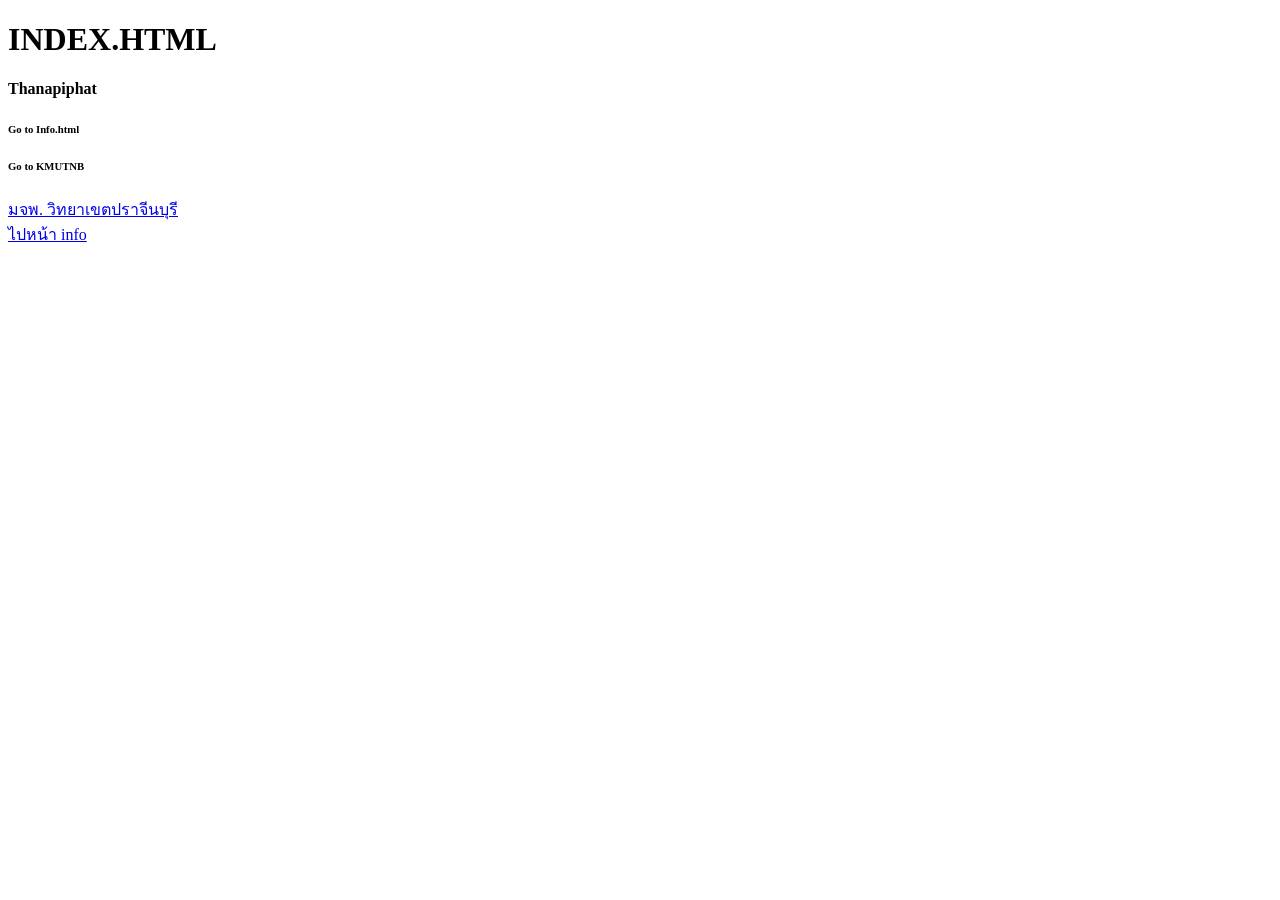
<file: day1/index.html>
<!DOCTYPE html>
<html lang="en">
<head>
    <meta charset="UTF-8">
    <meta name="viewport" content="width=device-width, initial-scale=1.0">
    <title>BasKub</title>
</head>
<body>
    <h1>INDEX.HTML</h1>
    <h4>Thanapiphat</h4>
    <h6>Go to Info.html</h6>
    <h6>Go to KMUTNB</h6>
    <a href="https://www.kmutnb.ac.th">มจพ. วิทยาเขตปราจีนบุรี</a>
    <br>
    <a href="info.html">ไปหน้า info</a>
</body>
</html>
</file>
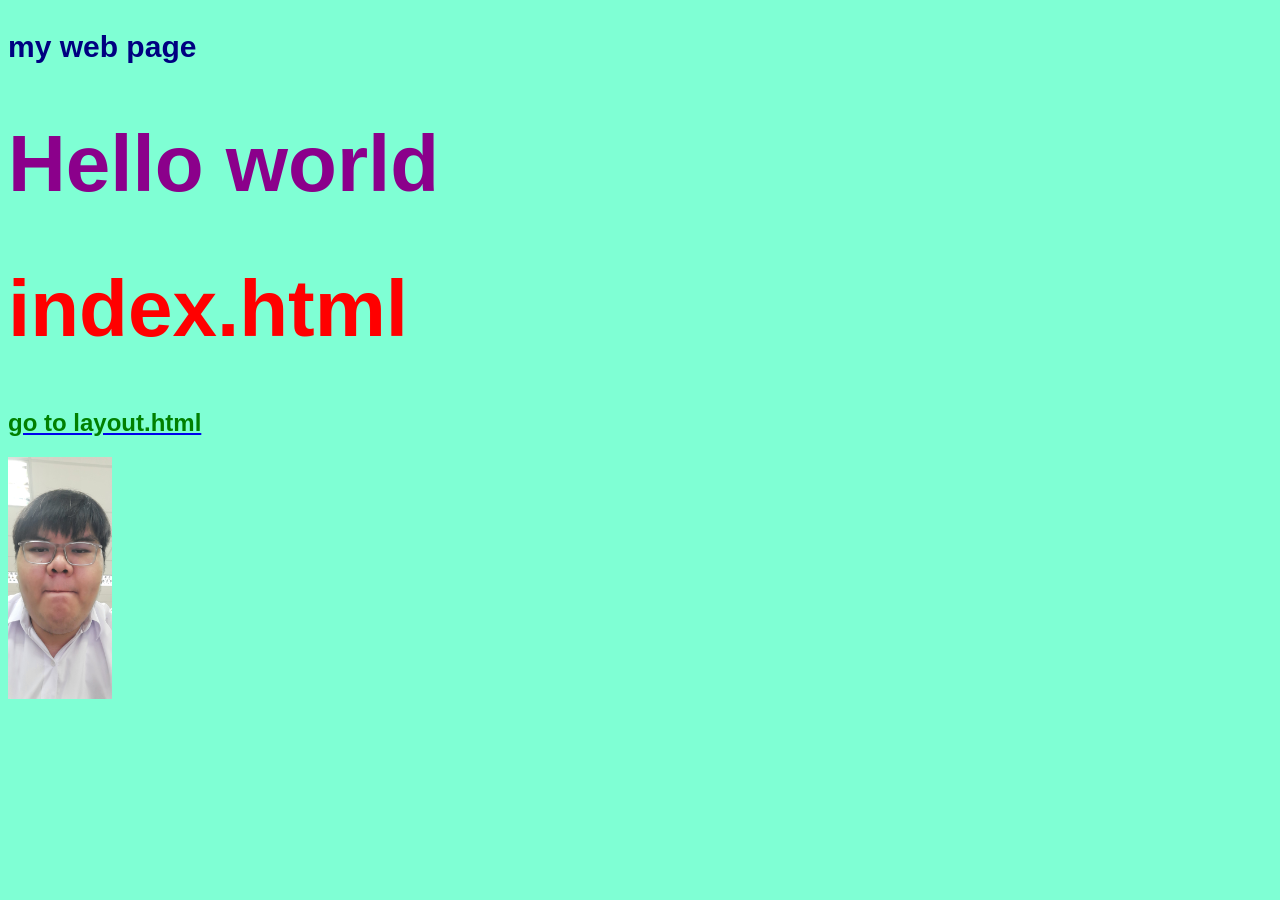
<file: day2/index.html>
<!DOCTYPE html>
<html lang="en">
<head>
    <meta charset="UTF-8">
    <meta name="viewport" content="width=device-width, initial-scale=1.0">
    <title>index</title>
    <style>
        h1{
            color: darkmagenta;
        }
        h3{
            color: navy;
            font-size: 30px;
        }
    </style>
    <link rel="stylesheet" href="css/style.css">
</head>
<body>
    <h3>my web page</h3>
    <h1>Hello world</h1>
    <h1 style="color: red;">index.html</h1>
    <a href="layout.html"><h2 style="color: green;">go to layout.html</h2></a>
    <img src="img/pic.jpg" alt="my picture" width="104" height="242">
</body>
</html>
</file>
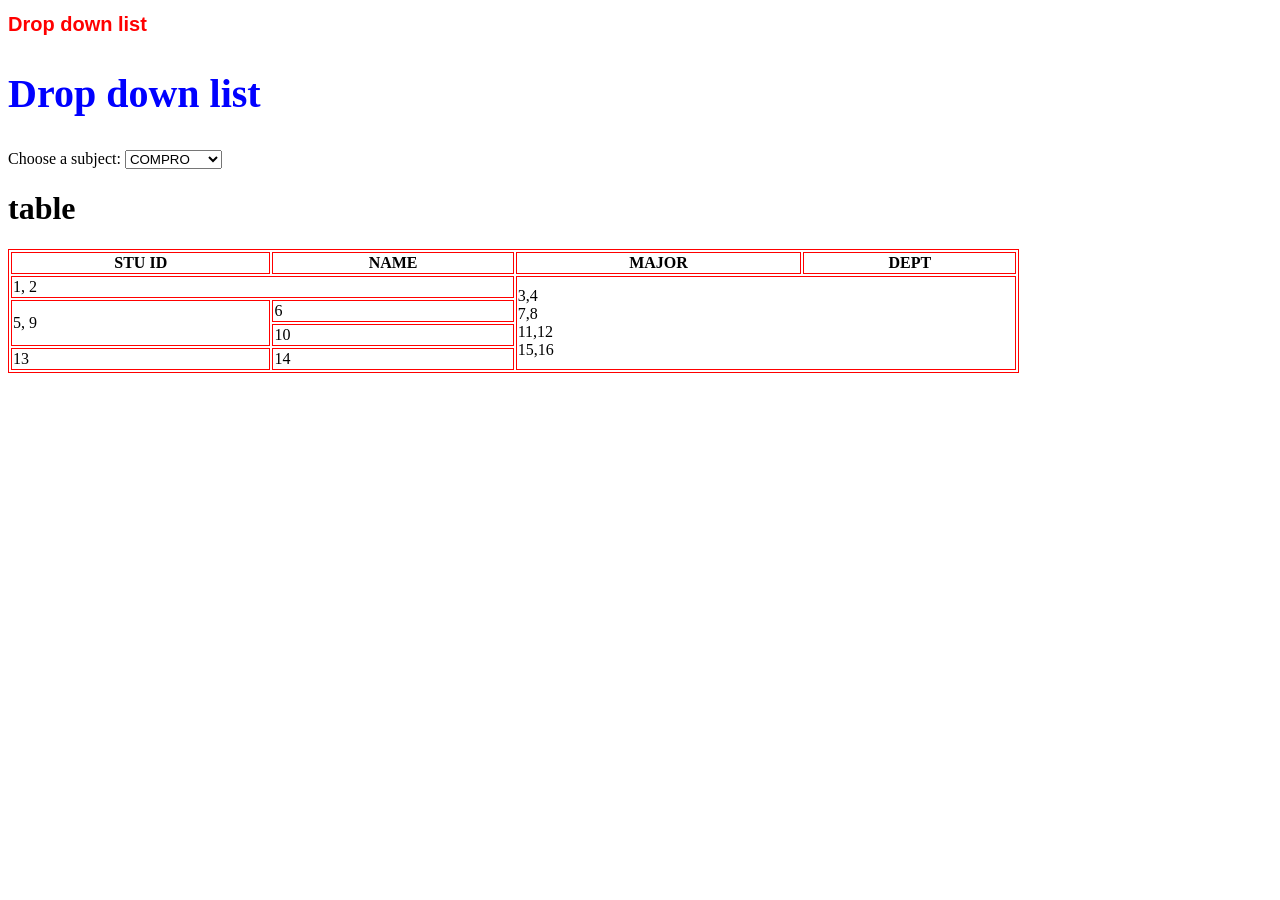
<file: day4-flex/index.html>
<!DOCTYPE html>
<html lang="en">
<head>
    <meta charset="UTF-8">
    <meta name="viewport" content="width=device-width, initial-scale=1.0">
    <title>Index</title>
    <style>
        .red{
            color: red;
        }
        .blue{
            color: blue;
        }
        .font{
            font-family: Arial, Helvetica, sans-serif;
        }
        #big{
            font-size: 40px;
        }
        #small{
            font-size: 20px;
        }
    </style>
</head>
<body>
    <h1 class="red font" id="small">Drop down list</h1>
    <h2 class="blue" id="big">Drop down list</h2>
    <label for="cars">Choose a subject:</label>

    <select name="subject" id="major">
        <optgroup label="ภาควิชาเทคโนโลยีสารสนเทศ">
            <option value="COMPRO">COMPRO</option>
            <option value="INTRO">INTRO</option>
        </optgroup>
        <optgroup label="รายวิชาศึกษาทั่วไป">
            <option value="MATH">MATH</option>
            <option value="ENG">ENG</option>            
        </optgroup>

    </select>
    <h1>table</h1>

    <table border="1" width="80%" bordercolor="red">
        <tr>
            <th>STU ID</th>
            <th>NAME</th>
            <th>MAJOR</th>
            <th>DEPT</th>
        </tr>
        <tr>
            <td colspan="2">1, 2</td>
            <!-- <td>2</td> -->
            <td colspan="2" rowspan="4">
                3,4<br>
                7,8<br>
                11,12<br>
                15,16<br>
            </td>
            <!-- <td>4</td> -->
        </tr>
        <tr>
            <td rowspan="2">5, 9</td>
            <td>6</td>
            <!-- <td>7</td> -->
            <!-- <td>8</td> -->
        </tr>
        <tr>
            <!-- <td>9</td> -->
            <td>10</td>
            <!-- <td>11</td> -->
            <!-- <td>12</td> -->
        </tr>
        <tr>
            <td>13</td>
            <td>14</td>
            <!-- <td>15</td> -->
            <!-- <td>16</td> -->
        </tr>
    </table>
</body>
</html>
</file>
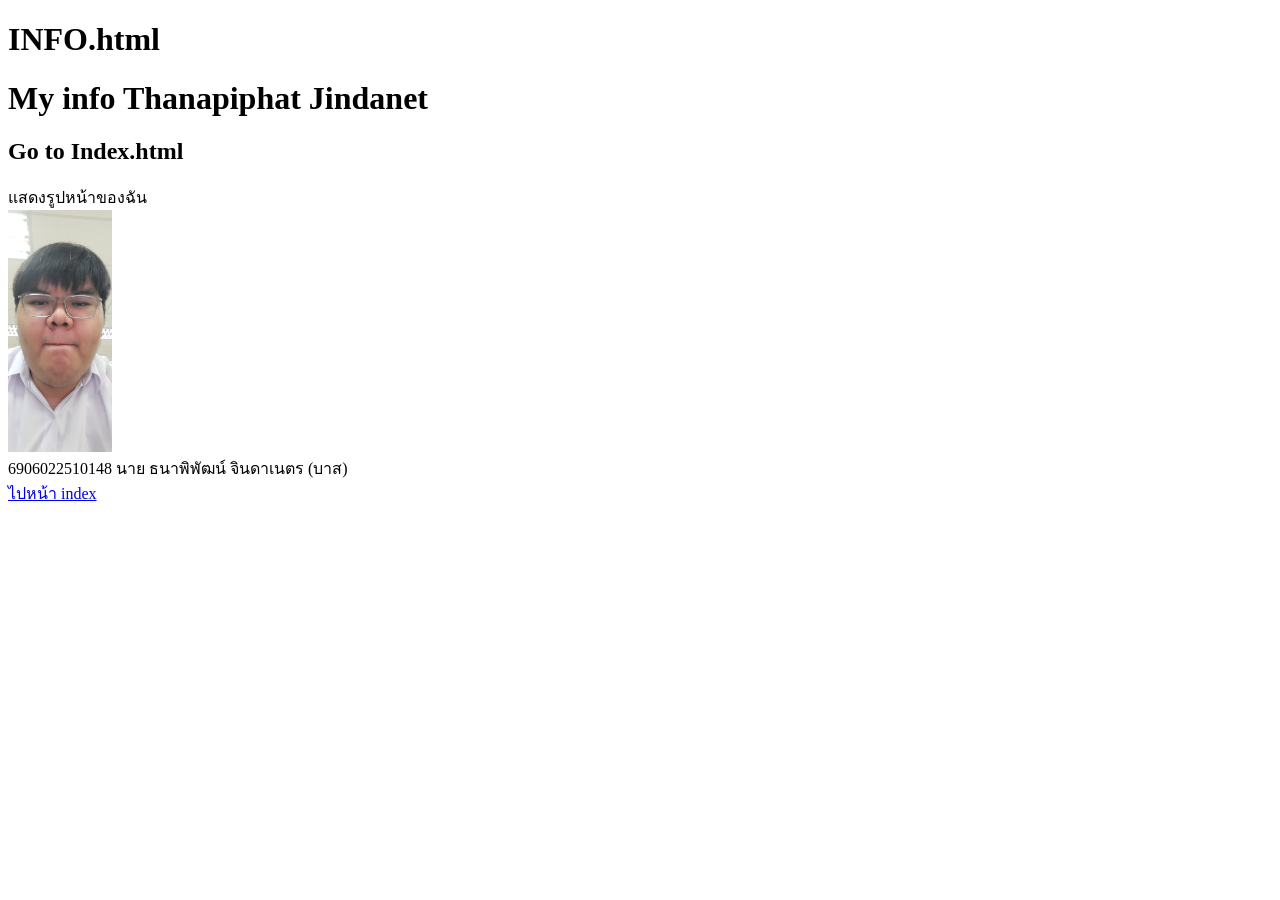
<file: day1/info.html>
<!DOCTYPE html>
<html lang="en">
<head>
    <meta charset="UTF-8">
    <meta name="viewport" content="width=device-width, initial-scale=1.0">
    <title>Info</title>
</head>
<body>
    <h1>INFO.html</h1>
    <h1>My info Thanapiphat Jindanet</h1>
    <h2>Go to Index.html</h2>
        แสดงรูปหน้าของฉัน <br>
        <img src="20260715_115148.jpg" alt="บาสโหด" width="104" height="242"><br>
        6906022510148 นาย ธนาพิพัฒน์ จินดาเนตร (บาส)
    <br>
    <a href="index.html">ไปหน้า index</a>
</body>
</html>
</file>
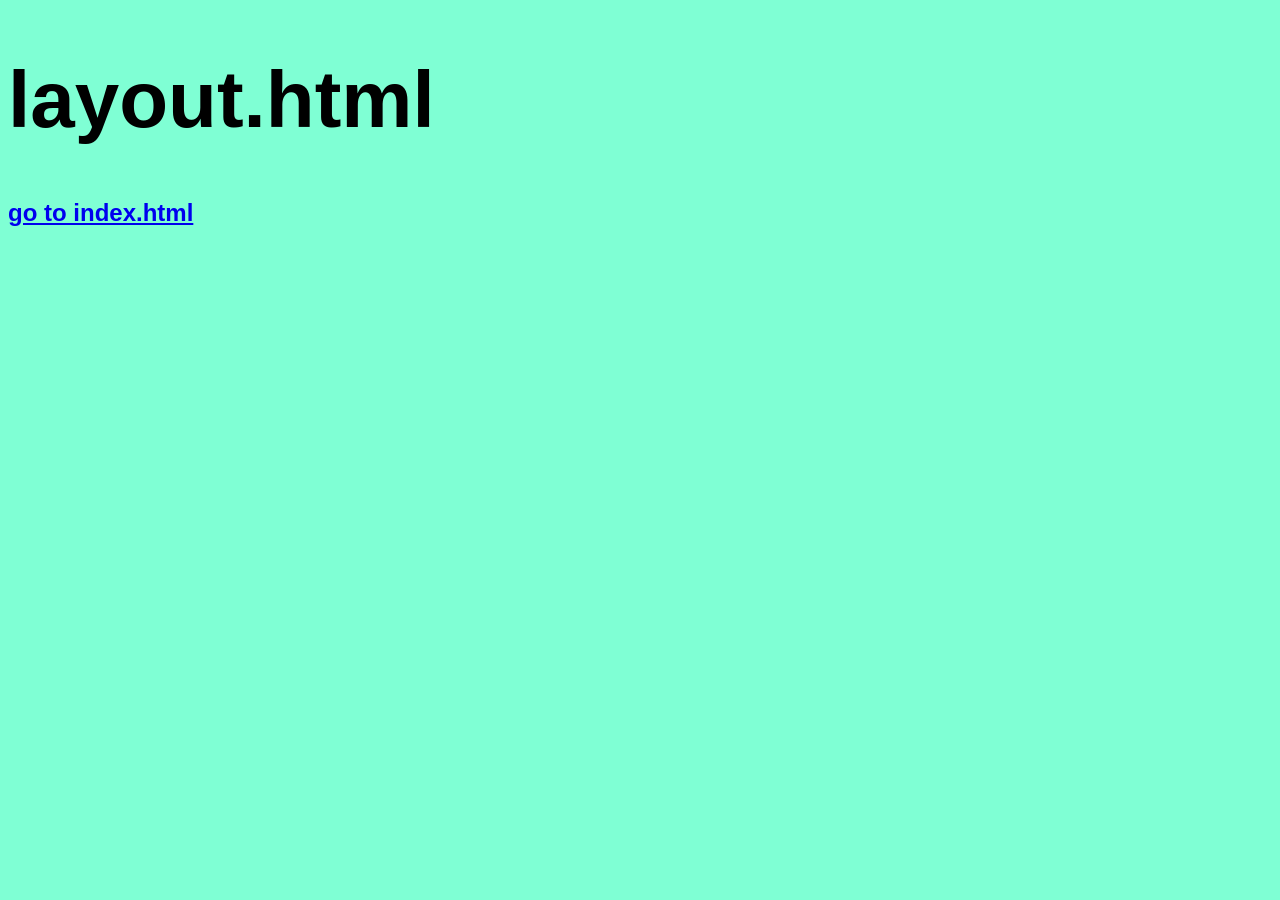
<file: day2/layout.html>
<!DOCTYPE html>
<html lang="en">
<head>
    <meta charset="UTF-8">
    <meta name="viewport" content="width=device-width, initial-scale=1.0">
    <title>layout</title>
    <link rel="stylesheet" href="css/style.css">
</head>
<body>
    <h1>layout.html</h1>
    <h2><a href="index.html">go to index.html</a></h2>
</body>
</html>
</file>
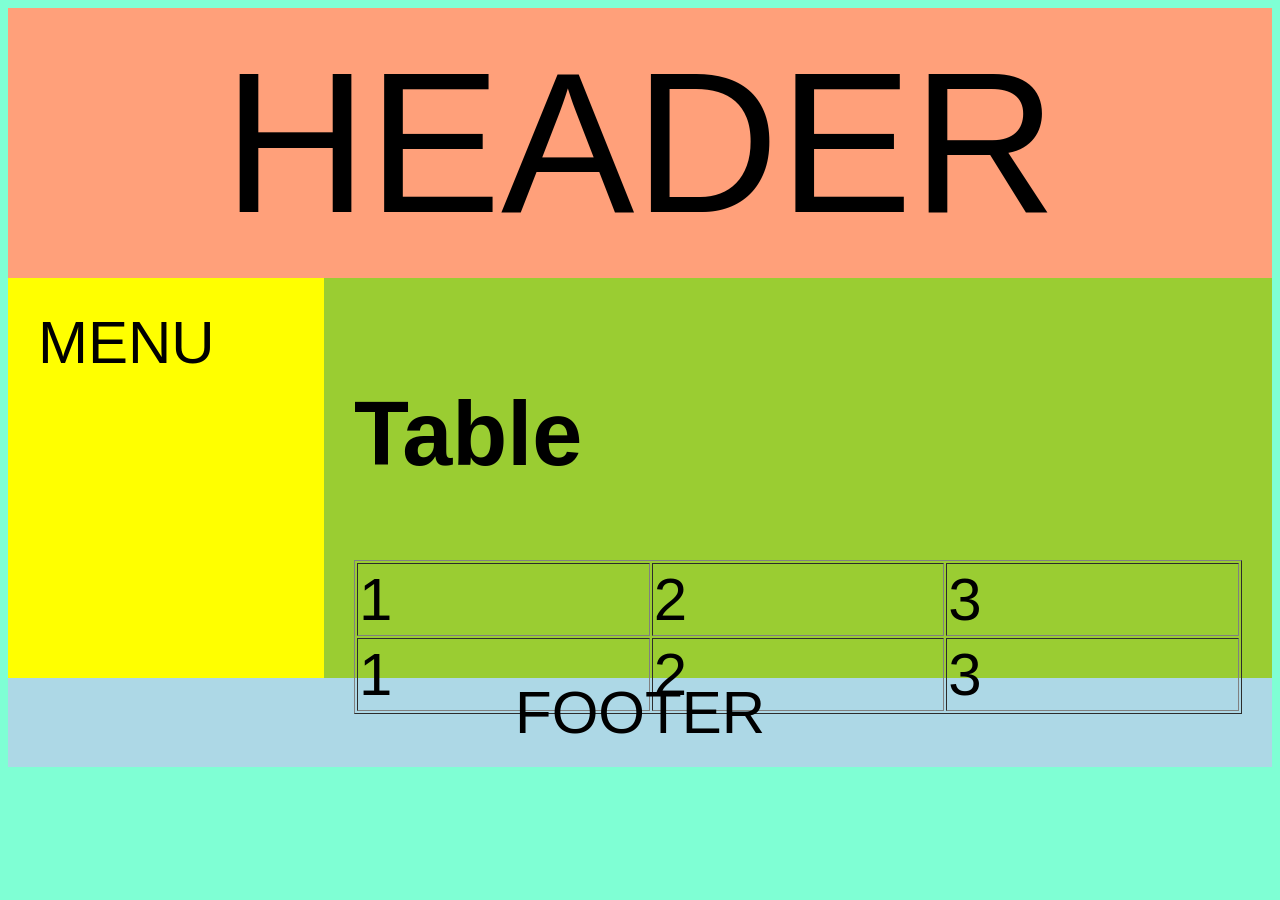
<file: day2/newlayout.html>
<!DOCTYPE html>
<html lang="en">
<head>
    <meta charset="UTF-8">
    <meta name="viewport" content="width=device-width, initial-scale=1.0">
    <title>New Layout</title>
    <link rel="stylesheet" href="css/style.css">
</head>
<body>
    <header> HEADER </header>
    <nav> MENU </nav>
    <article> 
        <h2>Table</h2>
        <table border="1" width="100%">
            <tr>
                <td>1</td>
                <td>2</td>
                <td>3</td>
            </tr>
            <tr>
                <td>1</td>
                <td>2</td>
                <td>3</td>
            </tr>
        </table>    
        <!-- table>tr*30>td*90 วิธีสร้าง 30 แถว 90 คอลัม -->
    </article>
    <!-- <article2> CONTENT </article2> -->
    <footer> FOOTER </footer>

    <!-- TR = จำนวนแถว
    TD = จำนวนคอลัม 
    -->
</body>
</html>
</file>
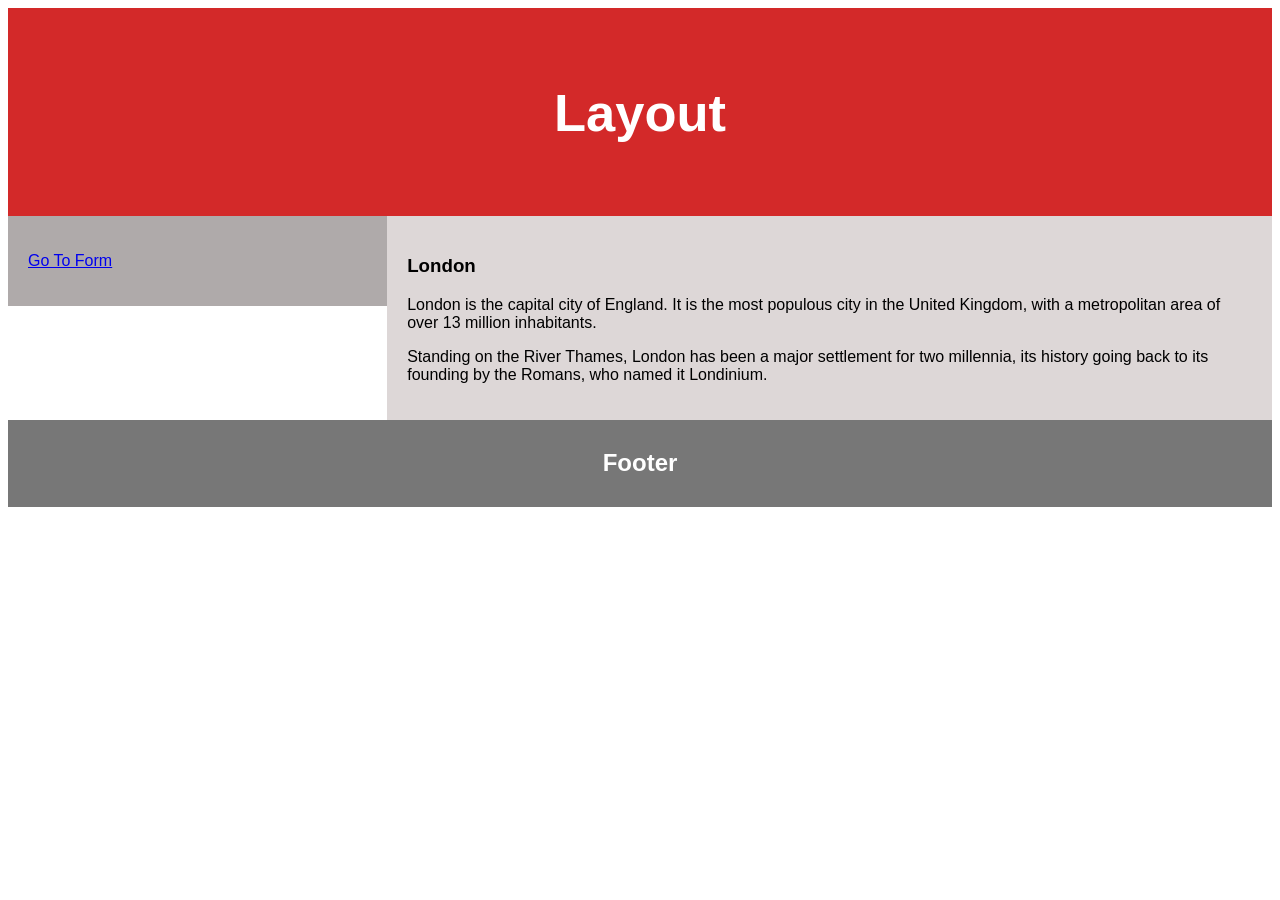
<file: day3/layout.html>
<!DOCTYPE html>
<html lang="en">
<head>
<title>CSS Template</title>
<meta charset="utf-8">
<meta name="viewport" content="width=device-width, initial-scale=1">
<link rel="stylesheet" href="css/style.css">
</head>
<body>

<header>
  <h2>Layout</h2>
</header>

<section>
  <nav>
    <ul>
      <li><a href="layoutform.html">Go To Form</a></li>
    </ul>
  </nav>
  <article>
    <h1>London</h1>
    <p>London is the capital city of England. It is the most populous city in the  United Kingdom, with a metropolitan area of over 13 million inhabitants.</p>
    <p>Standing on the River Thames, London has been a major settlement for two millennia, its history going back to its founding by the Romans, who named it Londinium.</p>
  </article>
</section>

<footer>
  <h2>Footer</h2>
</footer>

</body>
</html>
</file>
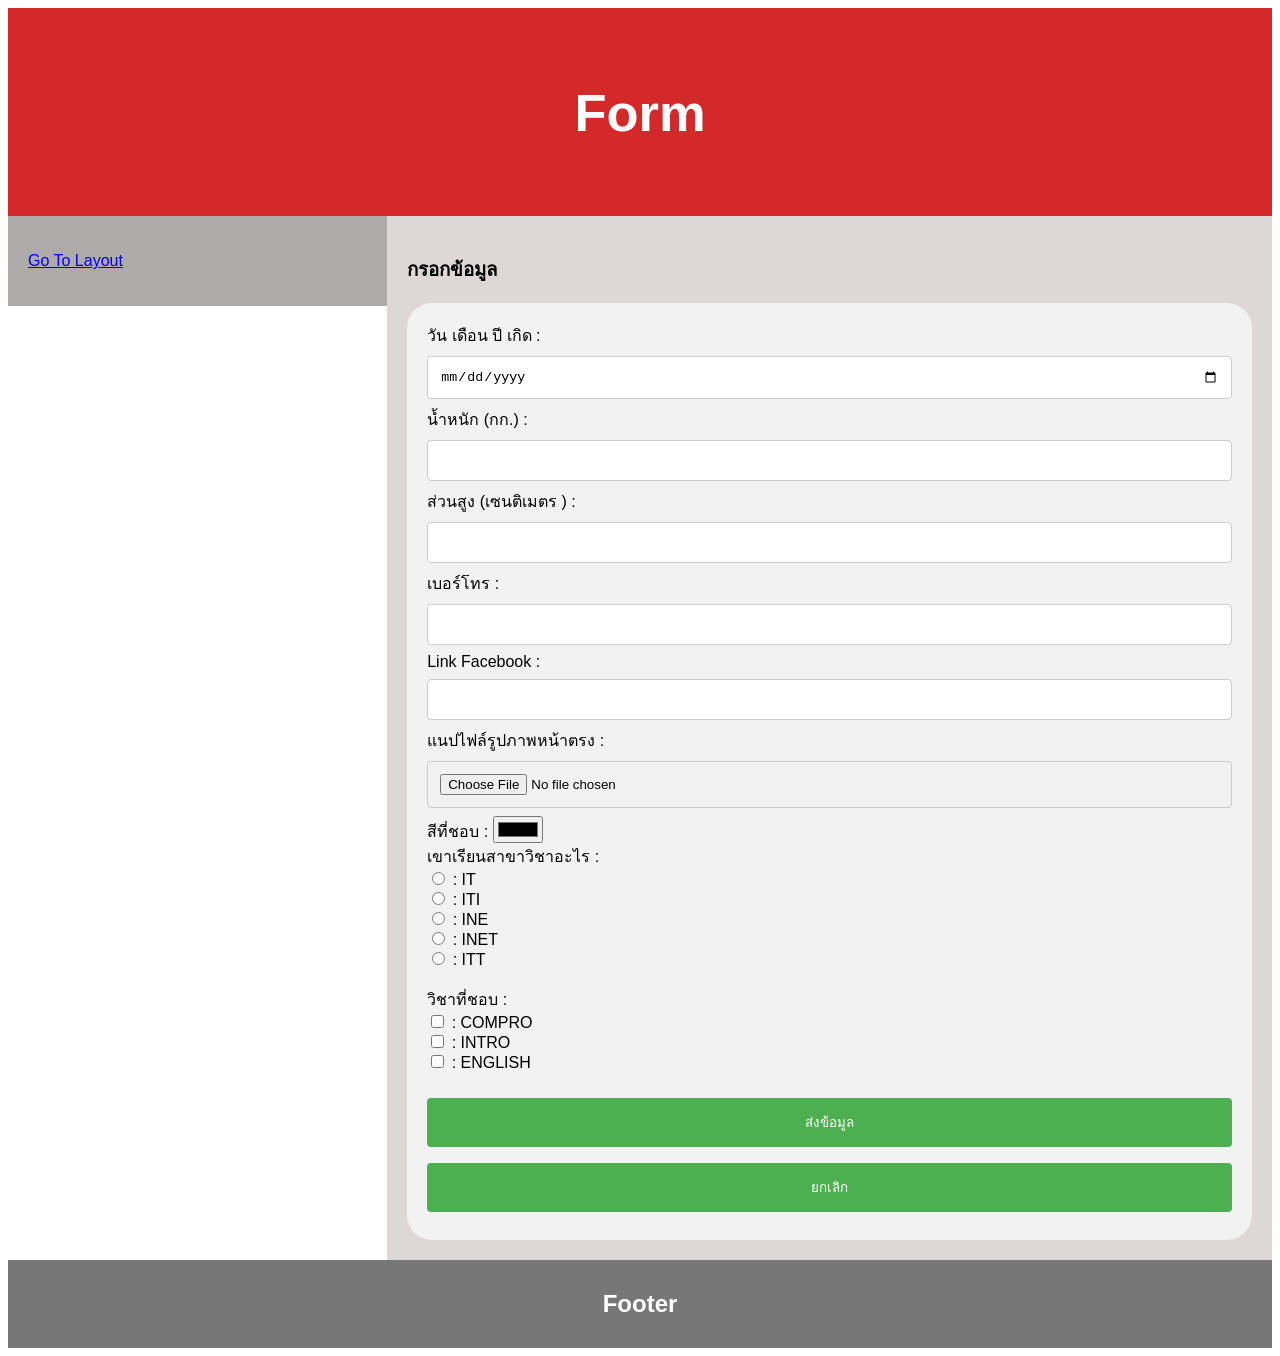
<file: day3/layoutform.html>
<!DOCTYPE html>
<html lang="en">
<head>
<title>CSS Template</title>
<meta charset="utf-8">
<meta name="viewport" content="width=device-width, initial-scale=1">
<link rel="stylesheet" href="css/style.css">
</head>
<body>

<header>
  <h2>Form</h2>
</header>

<section>
  <nav>
    <ul>
      <li><a href="layout.html">Go To Layout</a></li>
    </ul>
  </nav>
  <article>
    <h1>กรอกข้อมูล</h1>
    <form>
      <label>วัน เดือน ปี เกิด : </label>
      <input type="date" required><br>
      <!-- <label>เวลาตกฟาก : </label>
      <input type="time"><br> -->
      <label>น้ำหนัก (กก.) : </label>
      <input type="number" min="30" max="300"><br>
      <label>ส่วนสูง (เซนติเมตร ) : </label>
      <input type="number" min="80" max="300"><br>
      <label>เบอร์โทร : </label>
      <input type="tel" pattern="[0-9]{3}-[0-9]{3}-[0-9]{4}"><br>
      <label>Link Facebook : </label>
      <input type="url"><br>
      <label>แนปไฟล์รูปภาพหน้าตรง : </label>
      <input type="file"><br>
      <label>สีที่ชอบ : </label>
      <input type="color"><br>

      <!-- เลือกได้อย่างเดียวจาก choic ทั้งหมด -->
      <label>เขาเรียนสาขาวิชาอะไร : </label><br>
      <input type="radio" name="major" value="IT">
      <label> : IT </label><br>
      <input type="radio" name="major" value="ITI">
      <label> : ITI </label><br>
      <input type="radio" name="major" value="INE">
      <label> : INE </label><br>
      <input type="radio" name="major" value="INET">
      <label> : INET </label><br>
      <input type="radio" name="major" value="ITT">
      <label> : ITT </label><br>
      <br>
      <!-- เลือกได้หลายอย่างจาก choic ทั้งหมด  -->
      <label>วิชาที่ชอบ : </label><br>
      <input type="checkbox" name="sub1" value="COMPRO">
      <label> : COMPRO </label><br>
      <input type="checkbox" name="sub2" value="INTRO">
      <label> : INTRO </label><br>
      <input type="checkbox" name="sub3" value="ENGLISH">
      <label> : ENGLISH </label><br>

      <br>
      <input type="submit" value="ส่งข้อมูล">
      <input type="reset" value="ยกเลิก">
    </form>
  </article>
</section>

<footer>
  <h2>Footer</h2>
</footer>

</body>
</html>
</file>
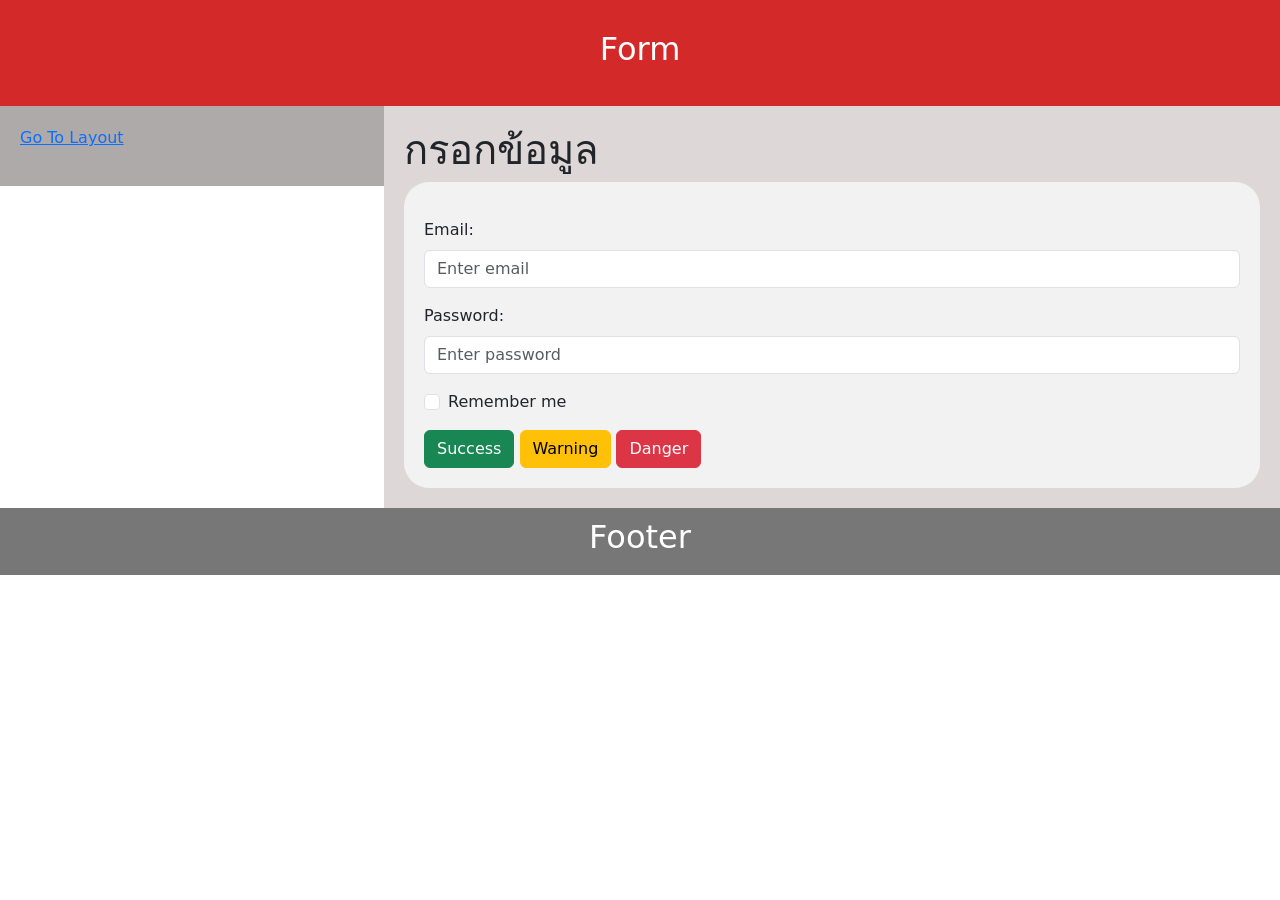
<file: day3/layoutform2.html>
<!DOCTYPE html>
<html lang="en">
<head>
<title>CSS Template</title>
<meta charset="utf-8">
<meta name="viewport" content="width=device-width, initial-scale=1">
<link rel="stylesheet" href="css/style.css">
<link href="https://cdn.jsdelivr.net/npm/bootstrap@5.3.8/dist/css/bootstrap.min.css" rel="stylesheet">

</head>
<body>

<header>
  <h2>Form</h2>
</header>

<section>
  <nav>
    <ul>
      <li><a href="layout.html">Go To Layout</a></li>
    </ul>
  </nav>
  <article>
    <h1>กรอกข้อมูล</h1>
    <form>
      <div class="mb-3 mt-3">
        <label for="email" class="form-label">Email:</label>
        <input type="email" class="form-control" id="email" placeholder="Enter email" name="email">
      </div>
      <div class="mb-3">
        <label for="pwd" class="form-label">Password:</label>
        <input type="password" class="form-control" id="pwd" placeholder="Enter password" name="pswd">
      </div>
      <div class="form-check mb-3">
        <label class="form-check-label">
          <input class="form-check-input" type="checkbox" name="remember"> Remember me
        </label>
      </div>
      <button type="button" class="btn btn-success">Success</button>
      <button type="button" class="btn btn-warning">Warning</button>
      <button type="button" class="btn btn-danger">Danger</button>
    </form>
  </article>
</section>

<footer>
  <h2>Footer</h2>
</footer>

</body>
</html>
</file>
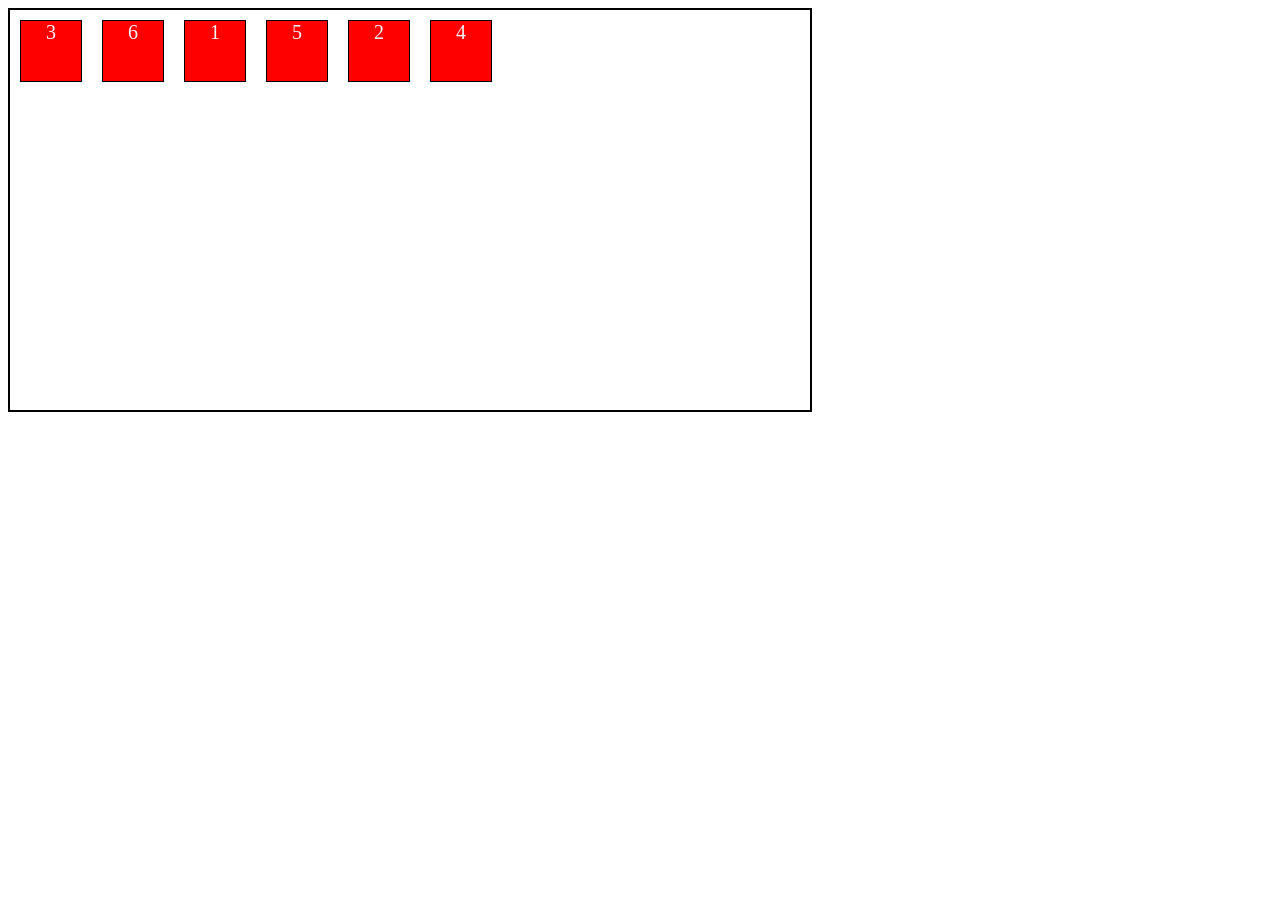
<file: day4-flex/flex.html>
<!DOCTYPE html>
<html lang="en">
<head>
    <meta charset="UTF-8">
    <meta name="viewport" content="width=device-width, initial-scale=1.0">
    <title>FLEX BOX</title>
    <link rel="stylesheet" href="css/flexstyle.css">
</head>
<body>
    <div class="container">
        <div class="items order3">1</div>
        <div class="items order5">2</div>
        <div class="items order1">3</div>
        <div class="items order6">4</div>
        <div class="items order4">5</div>
        <div class="items order2">6</div>
    </div>
</body>
</html>
</file>
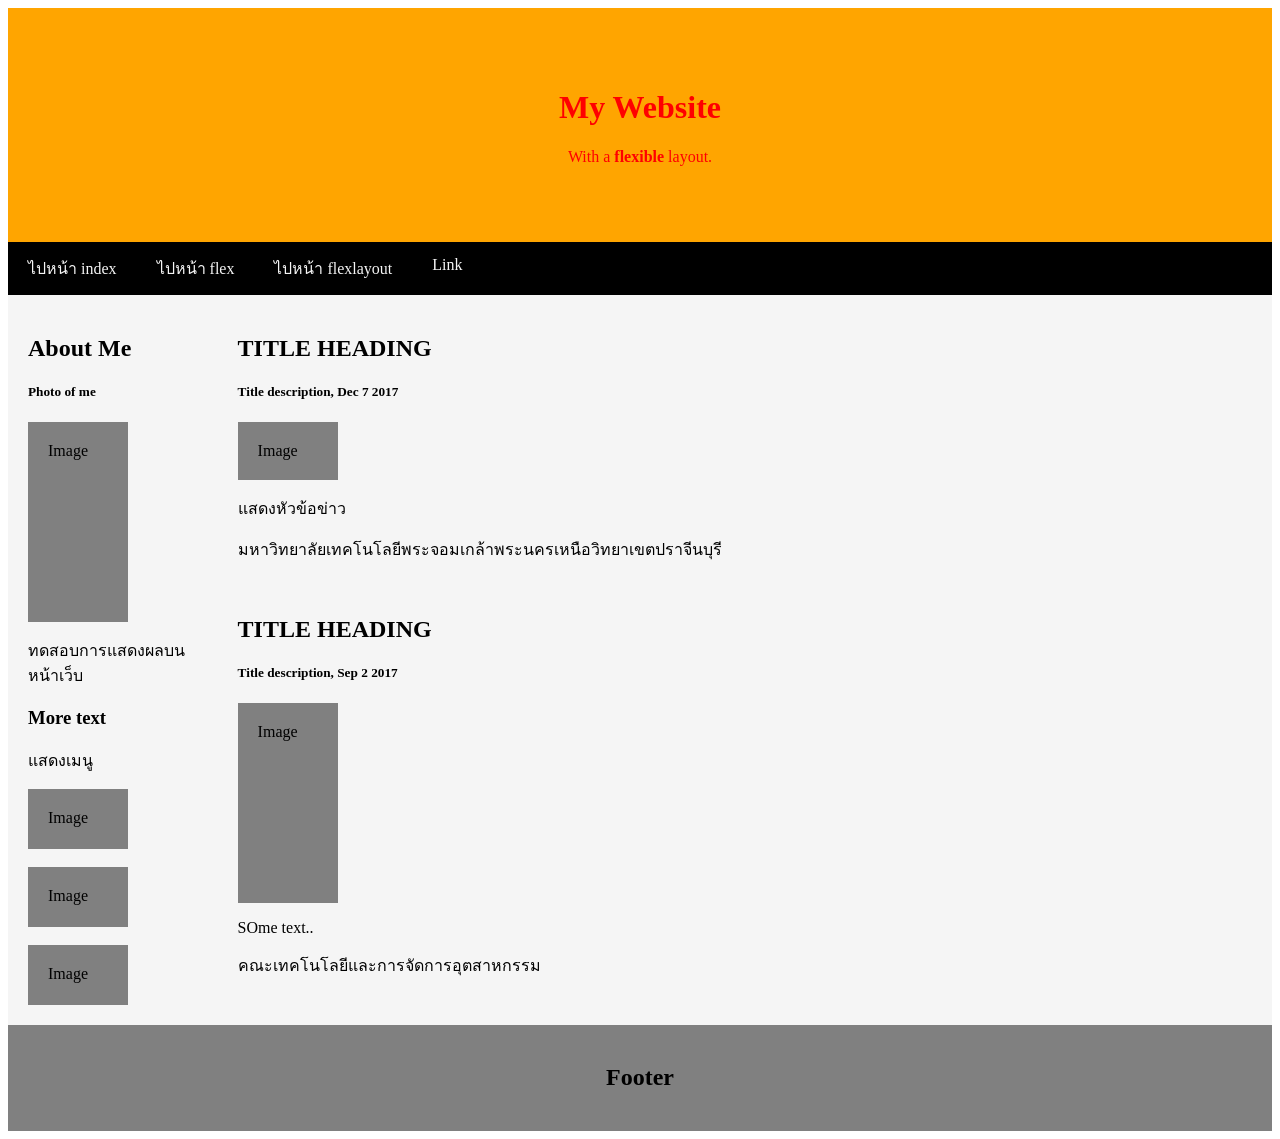
<file: day4-flex/flexlayout.html>
<!DOCTYPE html>
<html lang="en">
<head>
    <meta charset="UTF-8">
    <meta name="viewport" content="width=device-width, initial-scale=1.0">
    <title>Flex Layout</title>
    <link rel="stylesheet" href="css/flexlayout.css">
</head>
<body>

<!-- Header -->
<div class="header">
    <h1>My Website</h1>
    <p>With a <b>flexible</b> layout.</p>
</div>
<!-- Navigation Bar -->
<div class="navbar">
    <a href="index.html">ไปหน้า index</a>
    <a href="flex.html"> ไปหน้า flex</a>
    <a href="flexlayout.html">ไปหน้า flexlayout</a>
    <a href="#">Link</a>
</div>

<div class="row">
    <div class="side">
        <h2>About Me</h2>
        <h5>Photo of me</h5>
        <div class="fakeimg" style="height: 200px;">Image</div>
        <p>ทดสอบการแสดงผลบนหน้าเว็บ</p>
        <h3>More text</h3>
        <p>แสดงเมนู</p>
        <div class="fakeimg" style="height: 60px">Image</div><br>
        <div class="fakeimg" style="height: 60px">Image</div><br>
        <div class="fakeimg" style="height: 60px">Image</div>
    </div>
    <div class="main">
        <h2>TITLE HEADING</h2>
        <h5>Title description, Dec 7 2017</h5>
        <div class="fakeimg" stlye="height: 200px">Image</div>
        <p>แสดงหัวข้อข่าว</p>
        <p>มหาวิทยาลัยเทคโนโลยีพระจอมเกล้าพระนครเหนือวิทยาเขตปราจีนบุรี</p>
        <br>
        <h2>TITLE HEADING</h2>
        <h5>Title description, Sep 2 2017</h5>
        <div class="fakeimg" style="height: 200px;">Image</div>
        <p>SOme text..</p>
        <p>คณะเทคโนโลยีและการจัดการอุตสาหกรรม</p>
    </div>
</div>

<div class="footer">
    <h2>Footer</h2>
</div>

</body>
</html>
</file>
<file: day2/css/style.css>
h1{
    font-size: 80px;
}

/* Layout Style */

*{
    box-sizing: border-box;
}
body{
    background-color: aquamarine;
    font-family: Arial, Helvetica, sans-serif;
}

header{
    background-color: lightsalmon;
    font-size: 200px;
    padding: 20px;
    text-align: center;
}
/**
 Padding ระยะห่างลงมา 
 text-align ต่ำแหน่งของข้อความ
**/

nav{
    background-color: yellow;
    float: left;
    width: 25%;
    height: 400px;
    font-size: 60px;
    padding: 30px;
    /** float คือหมุน ไปซ้าย หรือ ขวา **/
}

article{
    float: left;
    background-color: yellowgreen;
    width: 75%;
    height: 400px;
    font-size: 60px;
    padding: 30px; 
    /* padding เอียงข้างลงมา */
}

footer{
    background-color: lightblue;
    padding: 20px;
    font-size: 60px;
    text-align: center;
    height: auto;
}

@media (max-width: 600px){
    nav , article {
        width: 100%;
        height: auto;
    }

    header{
        font-size: 60px;
    }
}
</file>
<file: day3/css/style.css>
* {
  box-sizing: border-box;
}

body {
  font-family: Arial, Helvetica, sans-serif;
}

/* Style the header */
header {
  background-color: #d32929;
  padding: 30px;
  text-align: center;
  font-size: 35px;
  color: white;
}

/* Create two columns/boxes that floats next to each other */
nav {
  float: left;
  width: 30%;
  height: auto; /* only for demonstration, should be removed */
  background: #afaaaa;
  padding: 20px;
}

/* Style the list inside the menu */
nav ul {
  list-style-type: none;
  padding: 0;
}

article {
  float: left;
  padding: 20px;
  width: 70%;
  background-color: #ddd7d7;
  height: auto; /* only for demonstration, should be removed */
}

/* Clear floats after the columns */
section::after {
  content: "";
  display: table;
  clear: both;
}

/* Style the footer */
footer {
  background-color: #777;
  padding: 10px;
  text-align: center;
  color: white;
}

form {
  border-radius: 25px;
  background-color: #f2f2f2;
  padding: 20px;
}

input[type=text],[type="file"], [type=number], [type=date], [type=tel], [type="url"],[type="file"], select {
  width: 100%;
  padding: 12px;
  margin: 8px 0;
  display: inline-block;
  border: 1px solid #ccc;
  border-radius: 4px;
  box-sizing: border-box;
}


input[type=submit], [type=reset] {
  width: 100%;
  background-color: #4CAF50;
  color: white;
  padding: 14px;
  margin: 8px 0;
  border: none;
  border-radius: 4px;
  cursor: pointer;
}

input[type=submit]:hover {
  background-color: #45a049;
}

/* Responsive layout - makes the two columns/boxes stack on top of each other instead of next to each other, on small screens */
@media (max-width: 600px) {
  nav, article {
    width: 100%;
    height: auto;
  }
}
</file>
<file: day4-flex/css/flexstyle.css>
/* ดูใน CSS FlexBox.pdf */

/* .container{
    display: flex;
    flex-direction: column-reverse;
    width: 400px;
    height: 400px;
    border: 2px solid black;
} */

.container{
    display: flex;
    flex-wrap: wrap;
    flex-direction: row;
    width: 800px;
    height: 400px;
    border: 2px solid black;
}

.items{
    width: 60px;
    height: 60px;
    background-color: red;
    border: 1px solid black;
    margin: 10px;
    font-size: 20px;
    text-align: center;
    color: whitesmoke;
}

.order1{
    order: 1;
}
.order2{
    order: 2;
}
.order3{
    order: 3;
}
.order4{
    order: 4;
}
.order5{
    order: 5;
}
.order6{
    order: 6;
}
</file>
<file: day4-flex/css/flexlayout.css>
* {
    box-sizing: border-box;
}

.body{
    font-family: Arial, Helvetica, sans-serif;
    margin: 0;
}

.header{
    padding: 60px;
    text-align: center;
    background-color: orange;
    color: red;
}

.navbar {
    display: flex;
    background-color: black;
}

.navbar a{
    color: whitesmoke;
    padding: 14px 20px;
    text-decoration: none;
    text-align: center;
}

.navbar a:hover{
    background-color: whitesmoke;
    color: black;
}

.row{
    display: flex;
    flex-wrap: wrap;
}

.side{
    flex: 30px;
    background-color: whitesmoke;
    padding: 20px;
}

.main{
    flex: 70%;
    background-color: whitesmoke;
    padding: 20px;
}

.fakeimg {
    background-color: grey;
    width: 100px;
    padding: 20px;
}

.footer{
    padding: 20px;
    text-align: center;
    background-color: grey;
}

@media screen and (max-width: 700px) {
    .rows, .navbar{
        flex-direction: column;
    }
    
}
</file>
